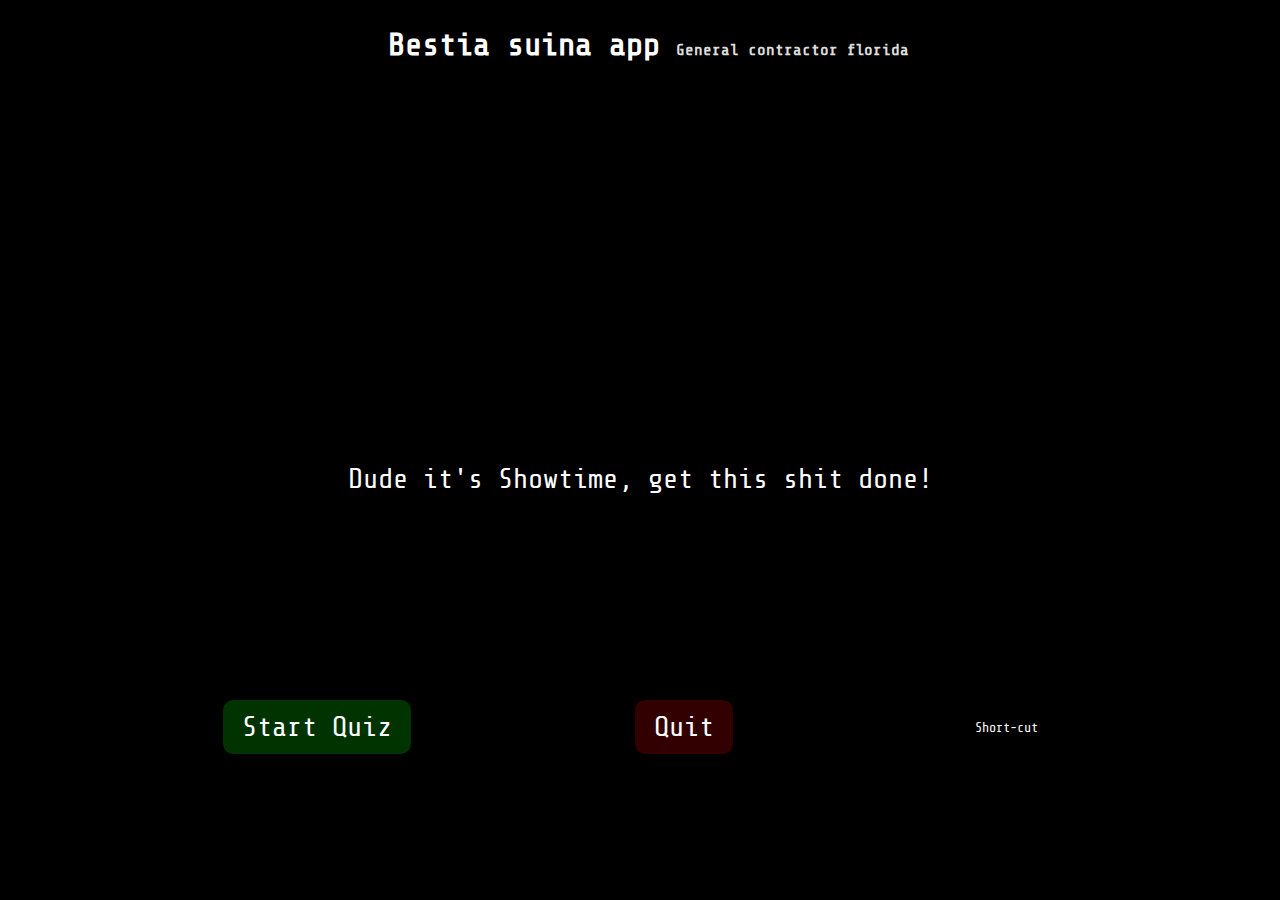
<file: index.html>
<!DOCTYPE HTML>
<html lang="en">
	<head>
		<meta charset="utf-8">
		<meta name="viewport" content="width=device-width initial-scale=1">
		<meta name="description" content="This is a quiz designed for basic HTML, CSS, and JavaScript basics.">
		<title>Quiz - HTML, CSS, and JS Basics</title>
		<link href="https://fonts.googleapis.com/css?family=Share+Tech+Mono&display=swap" rel="stylesheet">
		<link rel="stylesheet" type="text/css" href="css/layout.css">
		<link rel="stylesheet" type="text/css" href="css/style.css">
	</head>
	<body>
		<header>
			<section class="title">
				<h1>Bestia suina app<span class="sub-title">General contractor florida</span></h1>
			</section>
			<button type="button" class="hide hint-btn">Hint</button>
		</header>

		<main>
			<article class="begin question-answer-wrapper">
				<section class="hide results-wrapper">
					<p class="quiz-end-score"></p>
					<div class="quiz-end-feedback">
						<p class="quiz-end-feedback-p"></p>
						<div class="quiz-end-categories"></div>
					</div>
					<button type="button" class="retry-btn pass">Retry</button>
				</section>
				<section class="question-wrapper">
					<p class="question"> Dude it's Showtime, get this shit done!</p>
					<p class="hide code"></code>
					<button type="button" class="hide submit-btn submit-btn-landscape" disabled>Submit</button>
				</section>
				<form class="begin answer-wrapper">
					<button type="button" class="start-quiz">Start Quiz</button>
					<button type="button" class="quit-quiz">Quit</button>
					<button onclick="location.href = './wireframes/short-cut.html' " type="button" id="ah-ah" class="">Short-cut</button>
					<input type="submit" class="hide submit-btn submit-btn-portrait" value="Submit" disabled>
				</form>
			</article>
		</main>

		<footer>
			<section class="hide progress-bar">
				
			</section>
			<section class="hide progress">
				<p class="progress-fill">
					Progress: <span class="progress-count">1 / 10</span><span class="progress-perc"></span>
				</p>
			</section>
		</footer>
		<div id="output">
		</div>
		<script src="https://code.jquery.com/jquery-3.4.1.min.js" integrity="sha256-CSXorXvZcTkaix6Yvo6HppcZGetbYMGWSFlBw8HfCJo=" crossorigin="anonymous"></script>
		<script type="text/javascript" src="js/script.js"></script>
	</body>
</html>
</file>
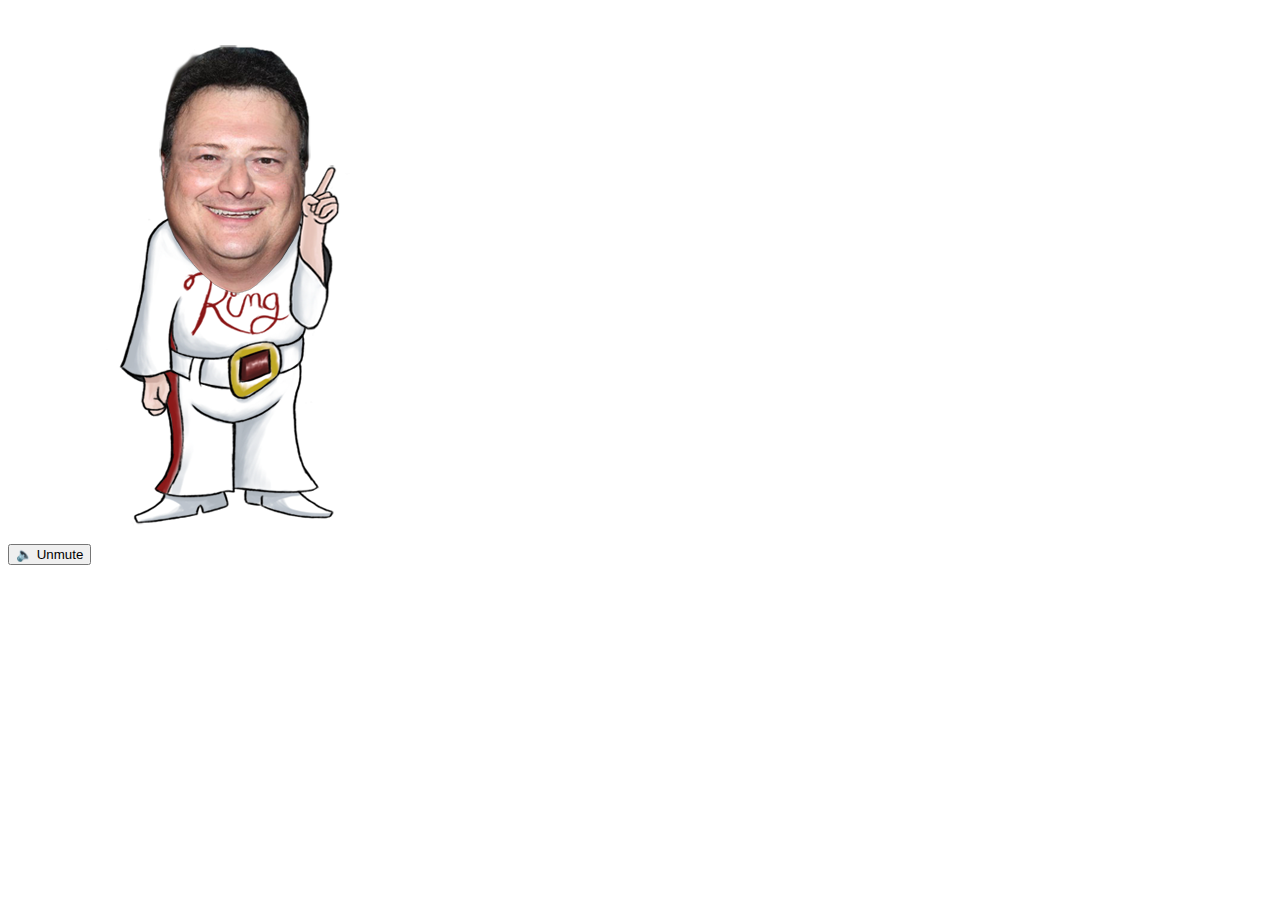
<file: short-cut.html>
<!DOCTYPE html>
<meta charset="UTF-8">
<head>
  <title>Ah Ah Ah, you didn't say the magic word!</title>
</head>
<html>
  <body>
    <div class="container" onclick="playSound()">
      <div class="nedry">
        <img class="nedry-body" src="resources/body.png">
        <img class="nedry-head" src="resources/head.png">
        <img class="nedry-hand" src="resources/hand.png">
      </div>
      <audio id="player" autoplay loop>
        <source src="resources/ahahah.mp3" type="audio/mp3">
      </audio>
      <input id="unmuteButton" type="button" onclick="playSound()" value="🔈 Unmute" />
    </div>
  </body>
  <link rel="stylesheet" href="resources/style1.css">

  <script>
    const sound = document.getElementById('player');

    sound.addEventListener('play', (event) => {
      document.getElementById("unmuteButton").hidden = true;
    });
    sound.addEventListener('pause', (event) => {
      document.getElementById("unmuteButton").hidden = false;
    });

    function playSound() {
      document.getElementById("player").play();
    }
  </script>
</html>
</file>
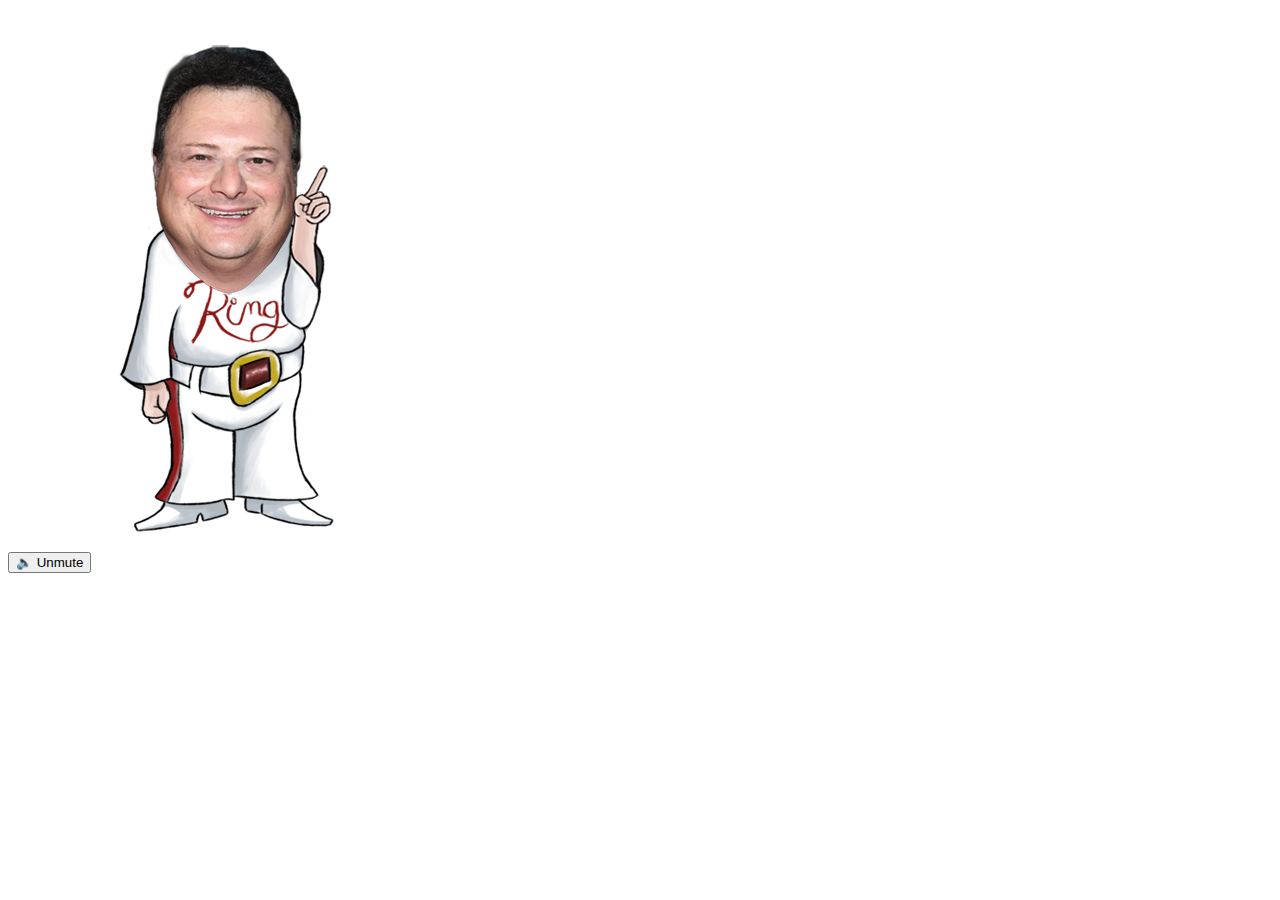
<file: wireframes/short-cut.html>
<!DOCTYPE html>
<meta charset="UTF-8">
<head>
  <title>ahahah</title>
  <link rel="stylesheet" href="../css/style1.css">
</head>
<html>
  <body>
    <div class="container" onclick="playSound()">
      <div class="nedry">
        <img class="nedry-body" src="../resources/body.png">
        <img class="nedry-head" src="../resources/head.png">
        <img class="nedry-hand" src="../resources/hand.png">
      </div>
      <audio id="player" autoplay loop>
        <source src="../resources/ahahah.mp3" type="audio/mp3">
      </audio>
      <input id="unmuteButton" type="button" onclick="playSound()" value="🔈 Unmute" />
    </div>
  </body>
  

  <script>
    const sound = document.getElementById('player');

    sound.addEventListener('play', (event) => {
      document.getElementById("unmuteButton").hidden = false;
    });
    sound.addEventListener('pause', (event) => {
      document.getElementById("unmuteButton").hidden = true;
    });

    function playSound() {
      document.getElementById("player").play();
    }
  </script>
</html>
</file>
<file: css/layout.css>
* {
	box-sizing: border-box;
}
html, body {
	margin: 0;
	padding: 0;
	height: 100%;
	width: 100%;
}
body {
	display: flex;
	flex-direction: column;
}


/******* HEADER *******/
header {
	display: flex;
	justify-content: flex-start;
	align-items: center;
	flex-basis: 10%;
}
.hint-btn {
	position: absolute;
	right: 0;
}
/******* MAIN CONTENT *******/
main {
	justify-content: center;
	align-items: center;
	display: flex;
	flex-grow: 1;
}
.question-answer-wrapper{
	display: flex;
	justify-content: space-around;
	align-items: center;	
	flex-direction: column;
	width: 100%;
	height: 90%;
}
form {
	width: 100%;
	display: flex;
	justify-content: space-around;
	align-items: center;	
	flex-direction: column;
	margin: 1rem 0;
}
.question-wrapper, .answer-wrapper {
	display: flex;
	flex-direction: column;
	justify-content: center;
	align-items: center;
	width: 100%;
	height: 100%;
}

.question {
	padding: 1rem;
}
.begin-quiz .answer-wrapper {
	flex-direction: row;
	flex-basis: 30%;
}
.answer-wrapper {
	display: flex;
	justify-content: space-evenly;
	flex-direction: column;
}
.begin.answer-wrapper {
	flex-direction: row;
}
.answer-btn {
	width: 90%;
	margin: 0.25rem;
}
.submit-btn:disabled,
.continue-btn:disabled,
.submit-btn,
.continue-btn,
.retry-btn {
	width: 90%;
	border: 3px solid rgba(255,255,255,0.5);
	flex-align: center;
	justify-content: center;
	opacity: 0.25;
	padding: 0.5rem 1rem;
	margin-bottom: 1rem;
	font-size: 1.75rem;
}
.submit-btn,
.continue-btn,
.retry-btn {
	border: 3px solid rgba(255,255,255,1);
	background: rgba(0,255,0,0.5);
	opacity: 1;
}
.retry-btn {
	width: auto;
}
.submit-btn-landscape {
	display: none;
}
.submit-btn-portrait {
	display: flex;
}
.answer-btn.pass {
	border: 1px solid #0F0;
}
.answer-btn.selected-answer.fail {
	border: 1px solid #F00;
}
.answer-boolean {
	display: block;
}
.results-wrapper {
	width: 100%;
	height: 100%;
	display: flex;
	flex-direction: column;
	justify-content: center;
	align-items: center;
}

/******* FOOTER *******/
footer {
	display: flex;
	flex-direction: column;
	justify-content: center;
	align-items: center;
}

.progress-bar {
	display: flex;
	justify-content: flex-start;
	width: 100%;
	min-height: 10px;
}
.progress-indicator {
	width: 10%;
	height: 10px;
}

/******* MEDIA QUERIES / RESPONSIVE *******/

/* Small devices (phones) */
@media only screen and (max-width: 600px) {

} 

/* Small devices (phones and landscape) */
@media only screen and (max-width: 600px) and (orientation:landscape) {
	header {
		flex-basis: 5%;
	}
	.begin.question-answer-wrapper {
		flex-direction: column;
	}
	.begin.question-answer-wrapper {
		flex-direction: column;
	}
	.question-answer-wrapper {
		flex-direction: row;
	}

	.submit-btn-landscape {
		display: flex;
	}
	.submit-btn-portrait {
		display: none;
	}
}

/* Medium devices (768px and up) */
@media only screen and (min-width: 768px) {

} 

/* Medium devices (768px and up and landscape) */
@media only screen and (min-width: 768px) and (orientation:landscape) {
	.begin.question-answer-wrapper {
		flex-direction: column;
	}
	.question-answer-wrapper {
		flex-direction: row;
	}
	.submit-btn-landscape {
		display: none;
	}
	.submit-btn-portrait {
		display: flex;
	}
}

/* Large devices (laptops/desktops, 1024px and up) */
@media only screen and (min-width: 1024px) {
	header {
		justify-content: center;
	}
	.begin-quiz.question-answer-wrapper {
		flex-direction: column;
	}
	.question-answer-wrapper {
		flex-direction: row;
	}
	.begin.question-answer-wrapper {
		flex-direction: column;
	}
	.submit-btn-landscape {
		display: none;
	}
	.submit-btn-portrait {
		display: flex;
	}
}
</file>
<file: css/style.css>
/******* HELPERS *******/
* .hide, * .hide > * {
	display: none;
}
.pass {
	background: #4d914c;
}
.fail {
	background: #d15454;
}

/******* BASE STYLING *******/

* {
	color: #FEFEFE;
	font-family: 'Share Tech Mono', monospace;
}
button {
	border-radius: 10px;
	border: 3px solid transparent;
	padding: 0.5rem 1rem;
	background: rgba(0,0,0,0.5);
}
button, input[type="submit"] {
	cursor: pointer;
}
/******* HEADER *******/

html {
	background: #000;
}
body {
	background:#000; no-repeat center center fixed; 
	-webkit-background-size: cover;
	-moz-background-size: cover;
	-o-background-size: cover;
	background-size: cover;	
}
header {
	background: rgba(0,0,0,0.5);
}
.title {
	margin-left: 1rem;
}
.sub-title {
	font-size: 1rem;
	color: #DDD;
	margin-left: 1rem;
}
/******* MAIN CONTENT *******/
.quiz-wrapper {
	display: flex;
	flex-direction: column;
	flex-grow: 1;
	width: 100%;
	height: 90%;
}
.question-wrapper {
	border-radius: 10px;
}
.question {
	padding: 3rem;
	background: rgba(0,0,0,0.3);
	border-radius: 10px;
}
.code pre {
	font-size: 1.25em;
	color: #22FF44;

}
.question, .start-quiz, .quit-quiz {
	font-size: 1.75em;
}

.start-quiz {
	background: rgba(0,255,0,0.2);
}
.start-quiz:hover {
	background: rgba(0,255,0,0.4);
	border: 3px solid rgba(255,255,255,1);
}
.quit-quiz {
	background: rgba(255,0,0,0.2);
}
.quit-quiz:hover {
	background: rgba(255,0,0,0.4);
	border: 3px solid rgba(255,255,255,1);
}
.answer-btn {
	color: #fefefe;
	height: auto;
	cursor: pointer;
	font-size: 1.5rem;
	background: rgba(0,0,0,0.5);
	border: 3px solid rgba(255,255,255,0.2);
}
button {
	cursor: pointer;
}
.answer-btn.selected {
	background: rgba(255,255,255,0.15);
	border: 3px solid #71B6E3;
}
.answer-btn.selected.pass {
	background: #4d914c;
}
.answer-btn.selected.fail {
	background: rgba(255,0,0,0.5);
	border: 3px solid #71B6E3;
}
.dim-answer {
	opacity: 0.5;
}
.answer-btn.pass {
	background: rgba(0,255,0,0.5);
	border: 3px solid #00FF00;
}
.submit-btn, .continue-btn, .retry-btn{
	width: 90%
	margin: 0 auto;
	border-radius: 10px;
}


.continue-btn {
	background: rgba(247, 230, 116, 0.75);
}

/******* FOOTER *******/

.progress-bar {
	background: rgba(0,0,0,0.75);
}

.failures-list {
	list-style-type: none;
	margin: 0;
	padding: 0;
}

.failure {
	padding: 0.25rem 1rem;
	background: rgba(0,0,0,0.5);
}


.submit-btn, .continue-btn {
	padding: 0.5rem 1rem;
	margin-bottom: 1rem;
	font-size: 1.75rem;
}

/******* FEEDBACK *******/
.results-wrapper {
	display: flex;
	justify-content: center;
	align-items: center;
	width: 100%;
	flex-grow: 1;
}
.quiz-end-score {
	display: flex;
	font-size: 2rem;
	text-align: center;
}
.quiz-end-feedback {
	display: flex;
	flex-direction: column;
	justify-content: center;
	align-items: center;
	font-size: 1.25rem;
	color: #CCC;
	width: 90%;
	margin: 1rem;
}
.quiz-end-feedback-p {
	margin: 1rem;
}
.category {
	display: flex;
	border-radius: 10px;
	padding: 0.25rem 1rem;
	font-size: 1.5rem;
	background: #d15454;
	margin: 0.5rem;
	padding: 0.25rem;
}
.quiz-end-categories {
	display: flex;
	flex-wrap: wrap;
	flex-direction: row;
}
.failures {
	width: 100%;
	display: flex;
	flex-wrap: wrap;
}
.category {

}
</file>
<file: resources/style1.css>
.nedry {
  position: relative;
  top: 0;
  left: 0;
}

htlm, .container {
  width: 95vw;
  height: 100%;
  bottom: 0;
  position: absolute;
}

.nedry-body {
  position: relative;
  top: 0;
  left: 0;
}

.nedry-head {
  position: absolute;
  top: 35px;
  left: 140px;
}

.nedry-hand{
  position: absolute;
  top: 155px;
  left: 265px;
  animation: handFrames linear 1s;
  animation-iteration-count: infinite;
  transform-origin: 50% 100%;
  -webkit-animation: handFrames linear 0.7s;
  -webkit-animation-iteration-count: infinite;
  -webkit-transform-origin: 50% 100%;
}

@keyframes handFrames{
  0% {
    transform:  rotate(-10deg) ;
  }
  50% {
    transform:  rotate(14deg) ;
  }
  100% {
    transform:  rotate(-10deg) ;
  }
}
</file>
<file: css/style1.css>
.nedry-body {
  position: relative;
  top: 0;
  left: 0;
}

.nedry-head {
  position: absolute;
  top: 35px;
  left: 140px;
}

.nedry-hand{
  position: absolute;
  top: 155px;
  left: 265px;
  animation: handFrames linear 1s;
  animation-iteration-count: infinite;
  transform-origin: 50% 100%;
  -webkit-animation: handFrames linear 0.7s;
  -webkit-animation-iteration-count: infinite;
  -webkit-transform-origin: 50% 100%;
}

@keyframes handFrames{
  0% {
    transform:  rotate(-10deg) ;
  }
  50% {
    transform:  rotate(14deg) ;
  }
  100% {
    transform:  rotate(-10deg) ;
  }
}
</file>
